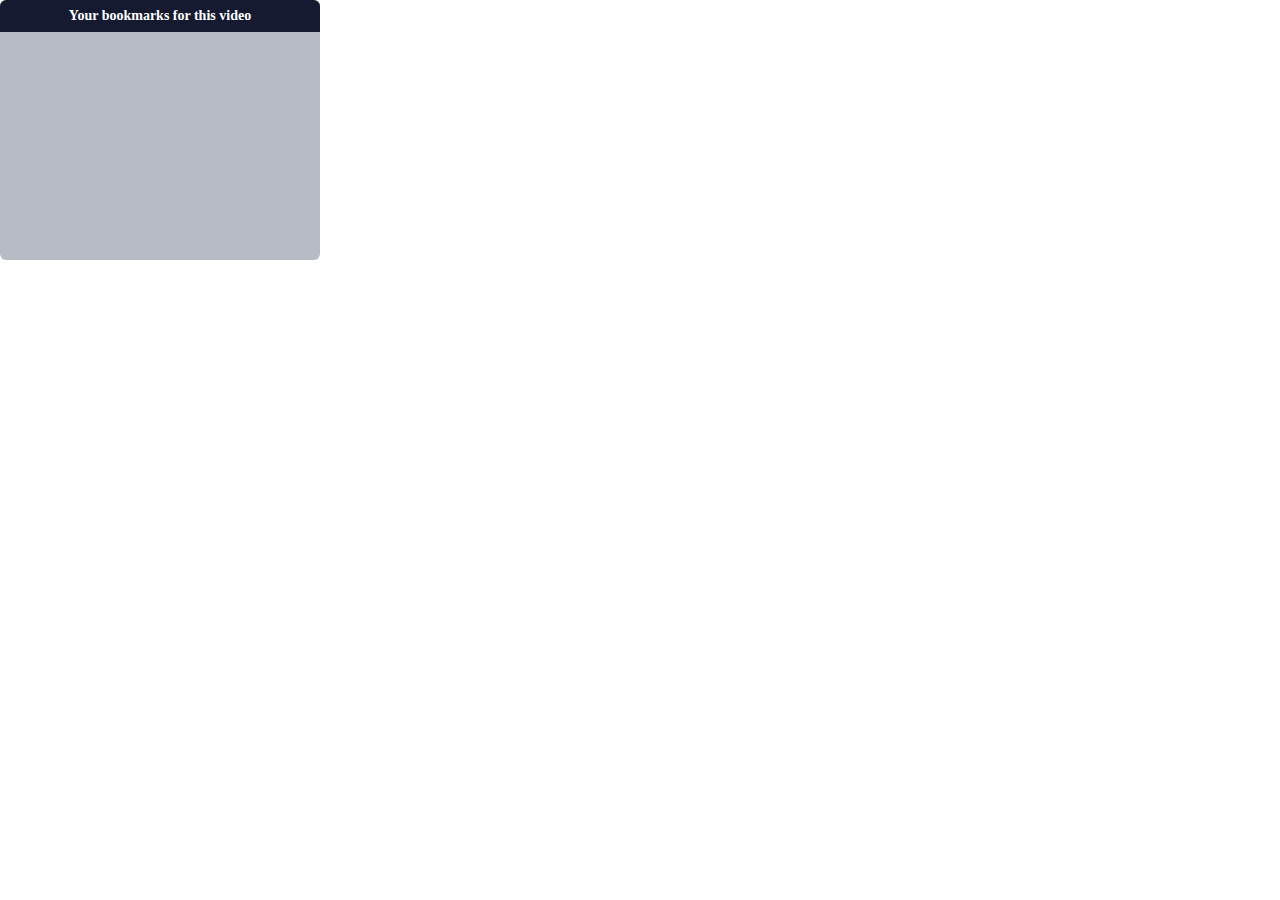
<file: Chrome Extension/popup.html>
<!DOCTYPE html>
<html lang="en">
  <head>
    <meta charset="UTF-8" />
    <meta name="viewport" content="width=device-width, initial-scale=1.0" />
    <title>Popup</title>
    <link rel="stylesheet" type="text/css" href="popup.css" />
  </head>
  <body>
    <div class="container">
      <div>
        <div class="title">Your bookmarks for this video</div>

        <div id="allTimeAtamp"></div>
      </div>
    </div>

    <script type="module" src="popup.js"></script>

    <!-- Here a script type module in JavaScript is a file that contains code that can be broken up into separate files -->
  </body>
</html>
</file>
<file: Chrome Extension/popup.css>
* {
  margin: 0;
}
.container {
  width: 320px;
  height: 260px;
  color: #231b1b;
  background-color: #0f0f0f;
  background-color: #b6bbc4;

  overflow: auto;
  border-radius: 0.4rem;
}

.container::-webkit-scrollbar {
  width: 4px;
}

.container::-webkit-scrollbar-track {
  background-color: rgba(0, 0, 0, 0);
}

.container::-webkit-scrollbar-thumb {
  background-color: #e0e0e0;
  border-radius: 4px;
}

.container::-webkit-scrollbar-thumb:hover {
  background-color: #b4afaf;
}

.title {
  font-size: 14px;
  font-weight: bold;
  padding: 8px;
  text-align: center;
  background-color: #161a30;
  color: #fff;
}

.bookmark-title {
  padding-left: 2px;
}
.bookmark {
  margin: 5px 0;
  display: flex;
  justify-content: space-around;
  align-items: center;
  background-color: #352c2c;
  background-color: #31304d;
  padding: 0.4rem 0.6rem;
  color: #fff;
  border-radius: 0.4rem;
}

.bookmark-timestamp {
  display: inline-block;
  width: 70px;
}

.bookmark-note {
  display: inline-block;
  width: 150px;
  overflow: hidden;
  text-overflow: ellipsis;
  white-space: nowrap;
}

.bookmark-controls img {
  margin: 0 4px;
  width: 18px;
  height: 18px;
  cursor: pointer;
}
.bookmark-controls img:active {
  scale: 0.94;
}

.bookmark-controls {
  flex: auto;
  text-align: right;
  display: inline-block;
}
.row {
  display: flex;
  justify-content: center;
}
</file>
